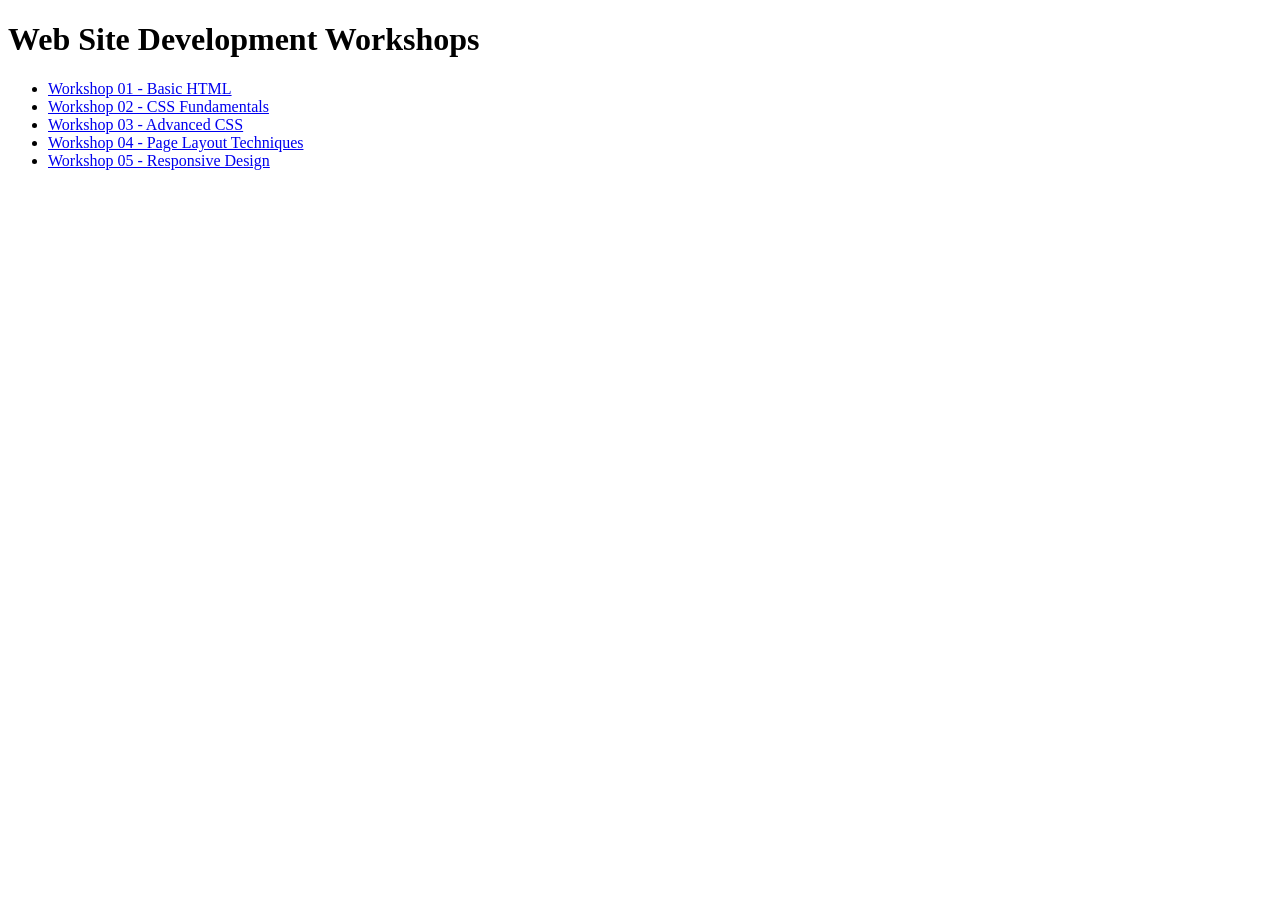
<file: index.html>
<!DOCTYPE html>
<html>
<head>
    <title>Web Site Development - Course Portfolio</title>
</head>
<body>
    <h1>Web Site Development Workshops</h1>
    <ul>
        <li><a href="ws01.html">Workshop 01 - Basic HTML</a></li>
        <li><a href="WS02/index.html">Workshop 02 - CSS Fundamentals</a></li>
        <li><a href="WS03/index.html">Workshop 03 - Advanced CSS</a></li>
        <li><a href="WS04/index.html">Workshop 04 - Page Layout Techniques</a></li>
        <li><a href="WS05/index.html">Workshop 05 - Responsive Design</a></li>
    </ul>
</body>
</html>
</file>
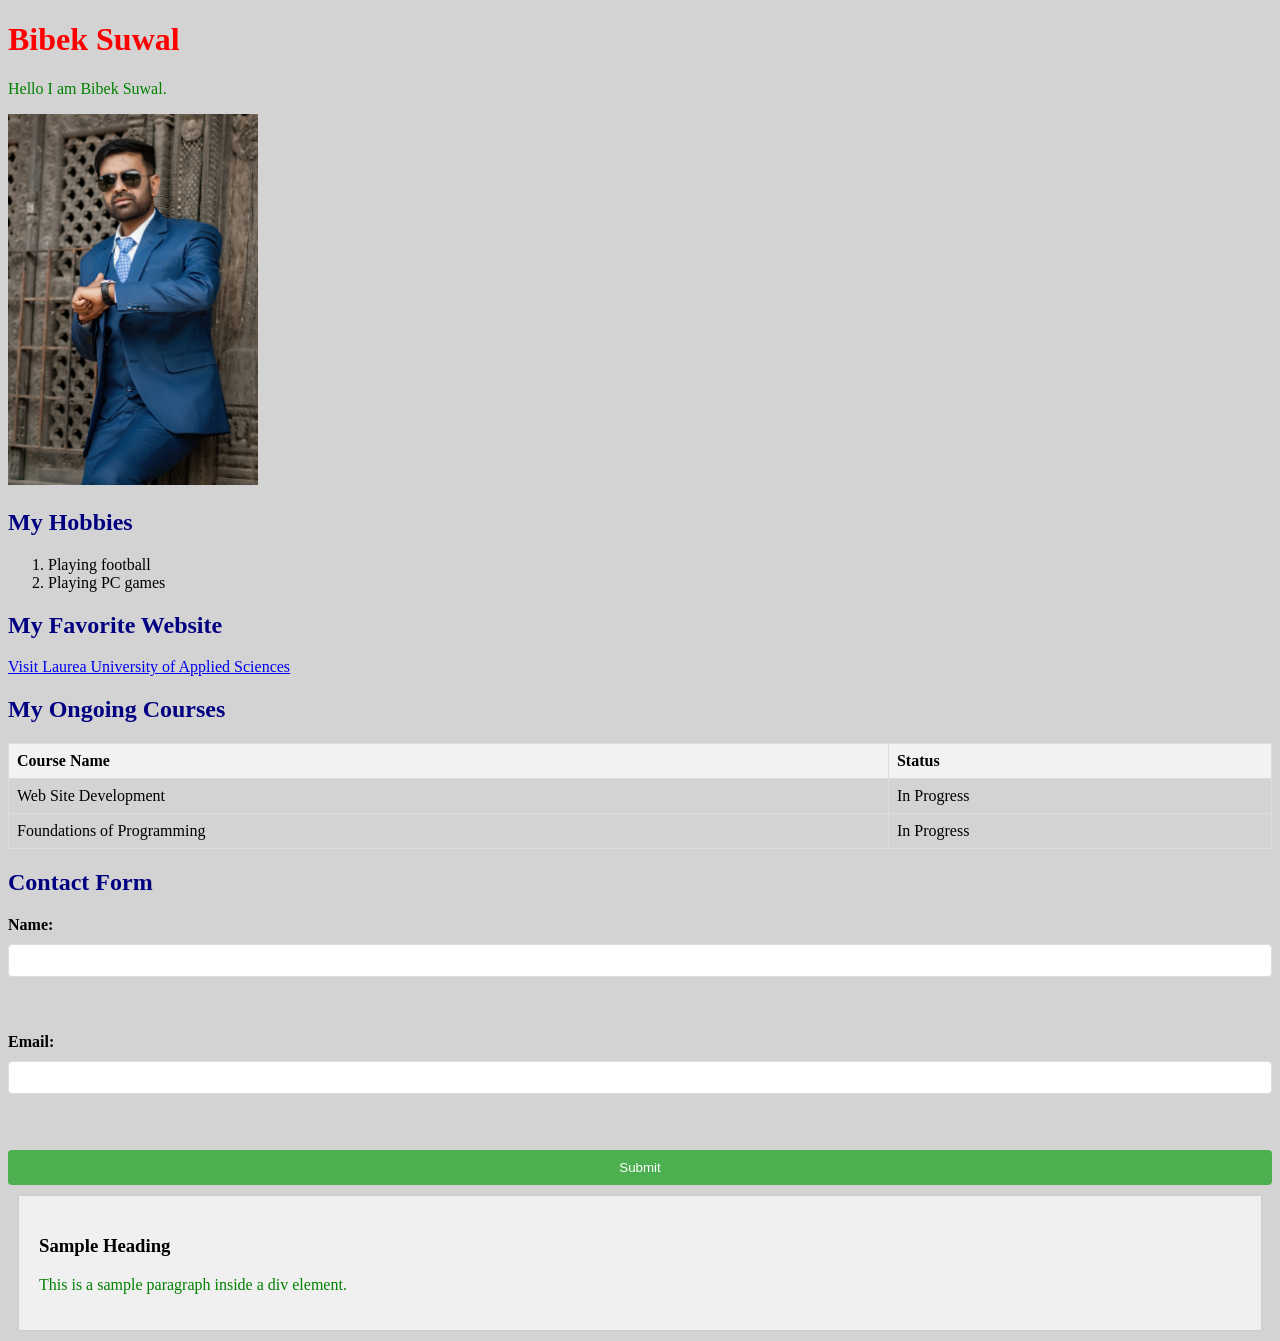
<file: WS02/index.html>
<!DOCTYPE html>
<html lang="en">
<head>
    <meta charset="UTF-8">
    <title>Bibek Suwal - Workshop 02</title>

    <!-- 3. External CSS -->
    <link rel="stylesheet" href="styles.css">

    <!-- 2. Internal CSS -->
    <style>
        p {
            color: green;
        }
    </style>
</head>
<body>
    <!-- 1. Inline CSS -->
    <h1 style="color: red;">Bibek Suwal</h1>
        <p>Hello I am Bibek Suwal.</p>
        <img src="../profile.jpg" alt="This is Bibek Suwal" width="250">
        <h2>My Hobbies</h2>
    <ol>
        <li>Playing football</li>
        <li>Playing PC games</li>
    </ol>
    <h2>My Favorite Website</h2>
    <p><a href="https://laurea.fi">Visit Laurea University of Applied Sciences</a></p>
    <h2>My Ongoing Courses</h2>
    <table>
        <tr>
            <th>Course Name</th>
            <th>Status</th>
        </tr>
        <tr>
            <td>Web Site Development</td>
            <td>In Progress</td>
        </tr>
        <tr>
            <td>Foundations of Programming</td>
            <td>In Progress</td>
        </tr>
    </table>

    <h2>Contact Form</h2>
    <form>
        <label for="name">Name:</label>
        <input type="text" id="name" name="name"><br><br>

        <label for="email">Email:</label>
        <input type="email" id="email" name="email"><br><br>

        <input type="submit" value="Submit">
    </form>
    <div class="content-box">
        <h3>Sample Heading</h3>
        <p>This is a sample paragraph inside a div element.</p>
    </div>
    </body>
    </html>
</file>
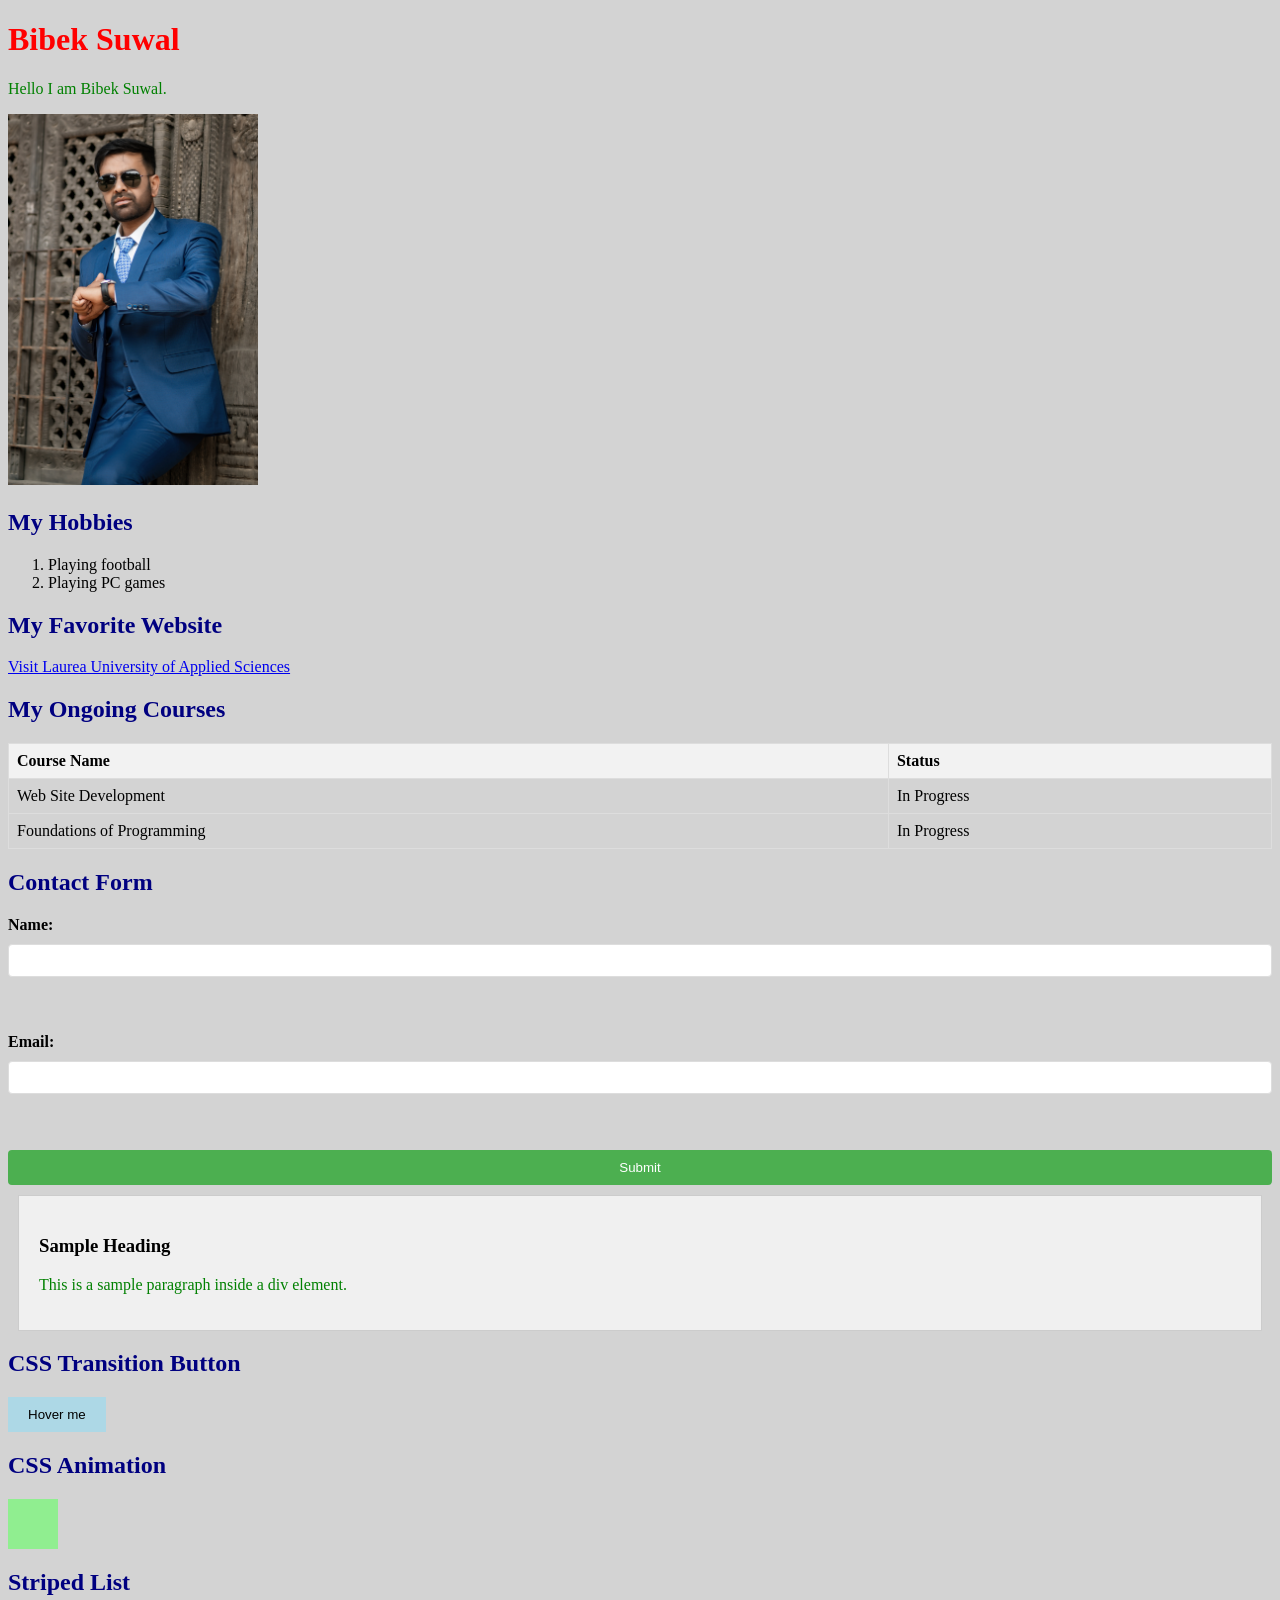
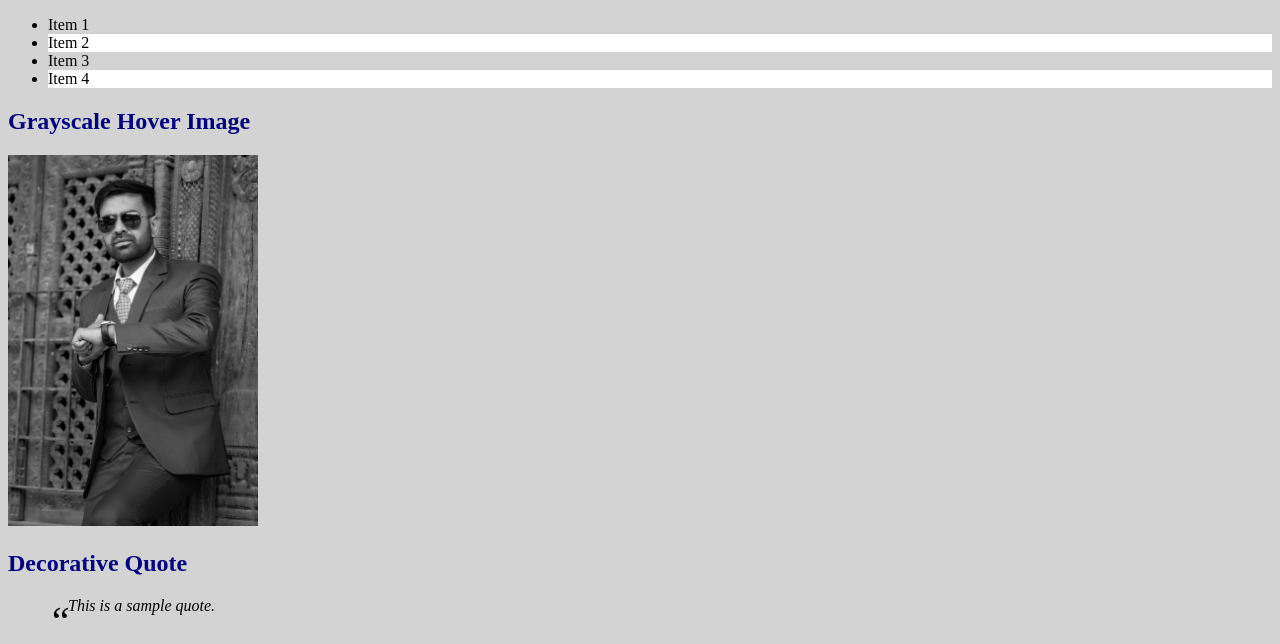
<file: WS03/index.html>
<!DOCTYPE html>
<html lang="en">
<head>
    <meta charset="UTF-8">
    <title>Bibek Suwal - Workshop 03</title>

    <!-- 3. External CSS -->
    <link rel="stylesheet" href="styles.css">

    <!-- 2. Internal CSS -->
    <style>
        p {
            color: green;
        }
    </style>
</head>
<body>
    <!-- 1. Inline CSS -->
    <h1 style="color: red;">Bibek Suwal</h1>
        <p>Hello I am Bibek Suwal.</p>
        <img src="../profile.jpg" alt="This is Bibek Suwal" width="250">
        <h2>My Hobbies</h2>
    <ol>
        <li>Playing football</li>
        <li>Playing PC games</li>
    </ol>
    <h2>My Favorite Website</h2>
    <p><a href="https://laurea.fi">Visit Laurea University of Applied Sciences</a></p>
    <h2>My Ongoing Courses</h2>
    <table>
        <tr>
            <th>Course Name</th>
            <th>Status</th>
        </tr>
        <tr>
            <td>Web Site Development</td>
            <td>In Progress</td>
        </tr>
        <tr>
            <td>Foundations of Programming</td>
            <td>In Progress</td>
        </tr>
    </table>

    <h2>Contact Form</h2>
    <form>
        <label for="name">Name:</label>
        <input type="text" id="name" name="name"><br><br>

        <label for="email">Email:</label>
        <input type="email" id="email" name="email"><br><br>

        <input type="submit" value="Submit">
    </form>
    <div class="content-box">
        <h3>Sample Heading</h3>
        <p>This is a sample paragraph inside a div element.</p>
    </div>
    <!-- Task 1: CSS Transitions -->
    <h2>CSS Transition Button</h2>
    <button class="transition-button">Hover me</button>

    <!-- Task 2: CSS Animations -->
    <h2>CSS Animation</h2>
    <div class="animation-box"></div>

    <!-- Task 3: CSS Pseudo-classes -->
    <h2>Striped List</h2>
    <ul class="pseudo-list">
        <li>Item 1</li>
        <li>Item 2</li>
        <li>Item 3</li>
        <li>Item 4</li>
    </ul>

    <!-- Task 4: CSS Filters -->
    <h2>Grayscale Hover Image</h2>
    <img src="../profile.jpg" alt="Sample Image" class="filter-image" width="250">

    <!-- Task 5: CSS Pseudo-elements -->
    <h2>Decorative Quote</h2>
    <blockquote class="quote">
        This is a sample quote.
    </blockquote>
    </body>
    </html>
</file>
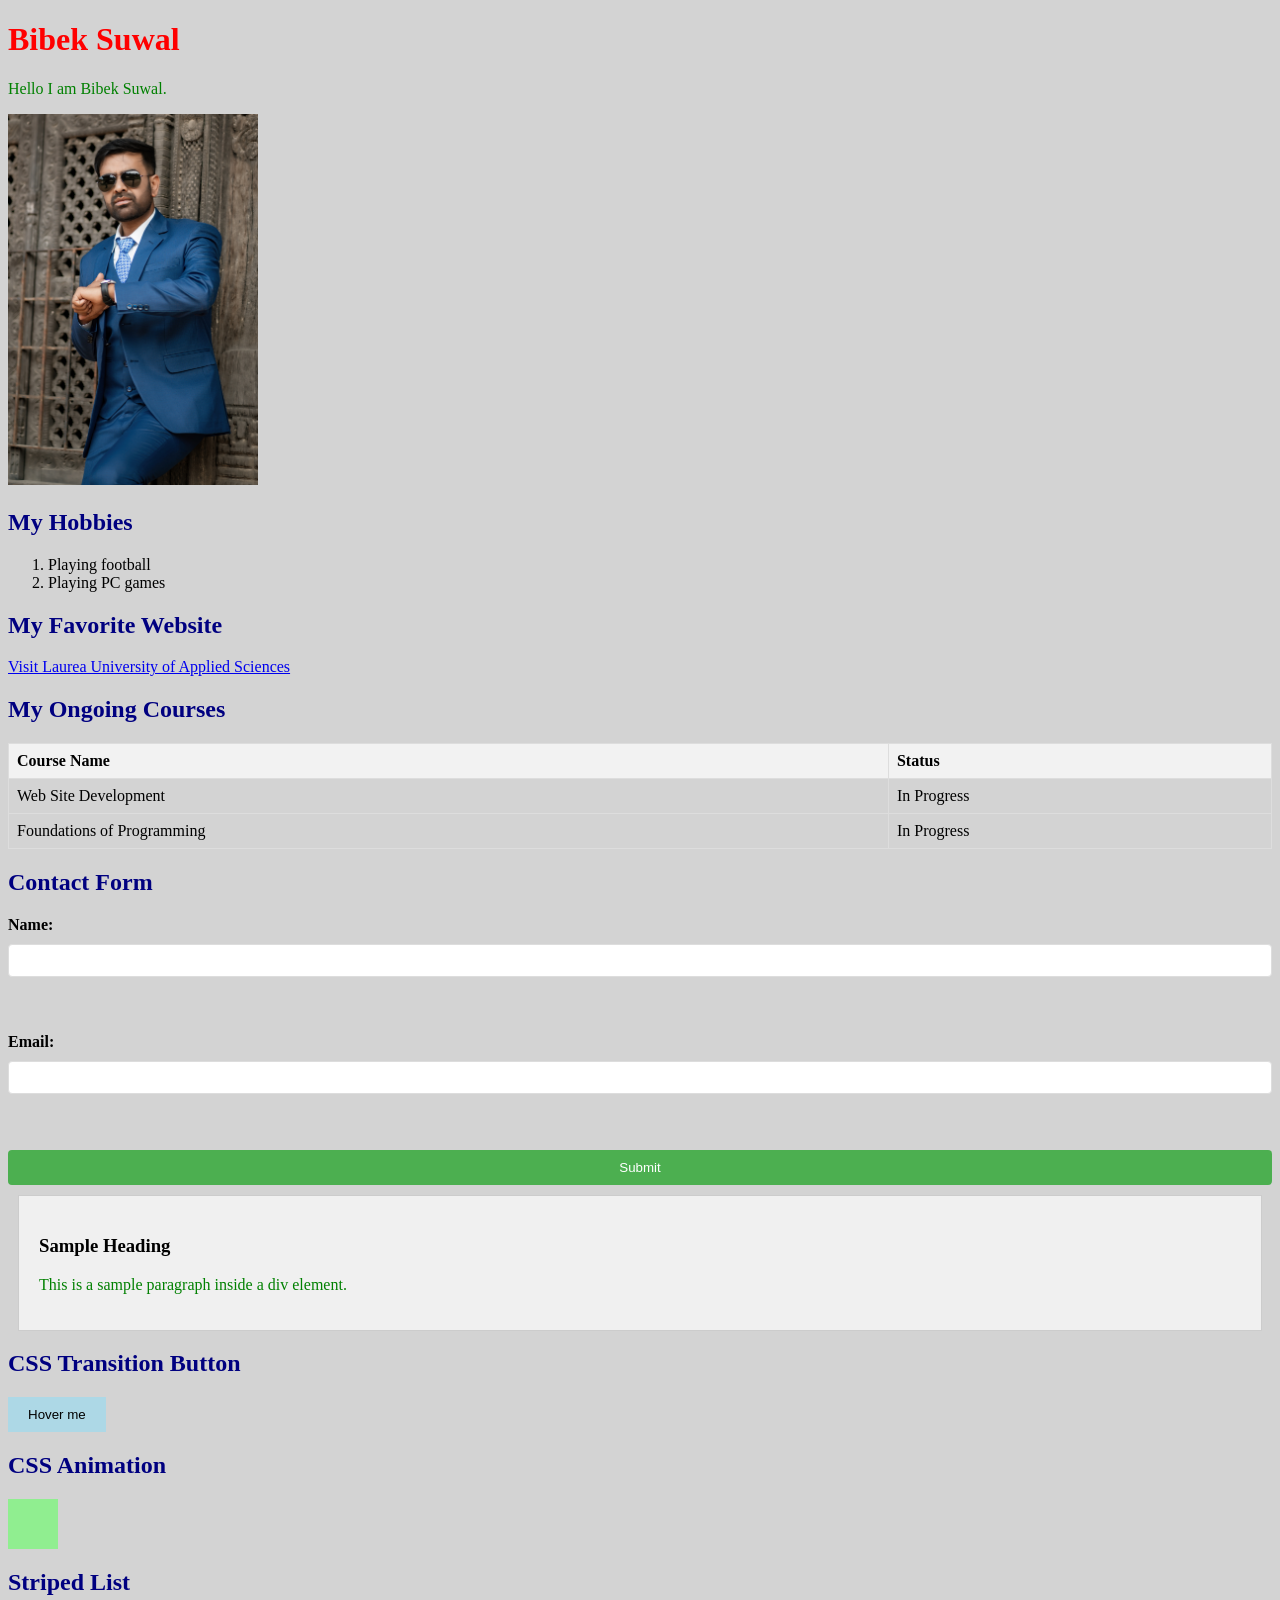
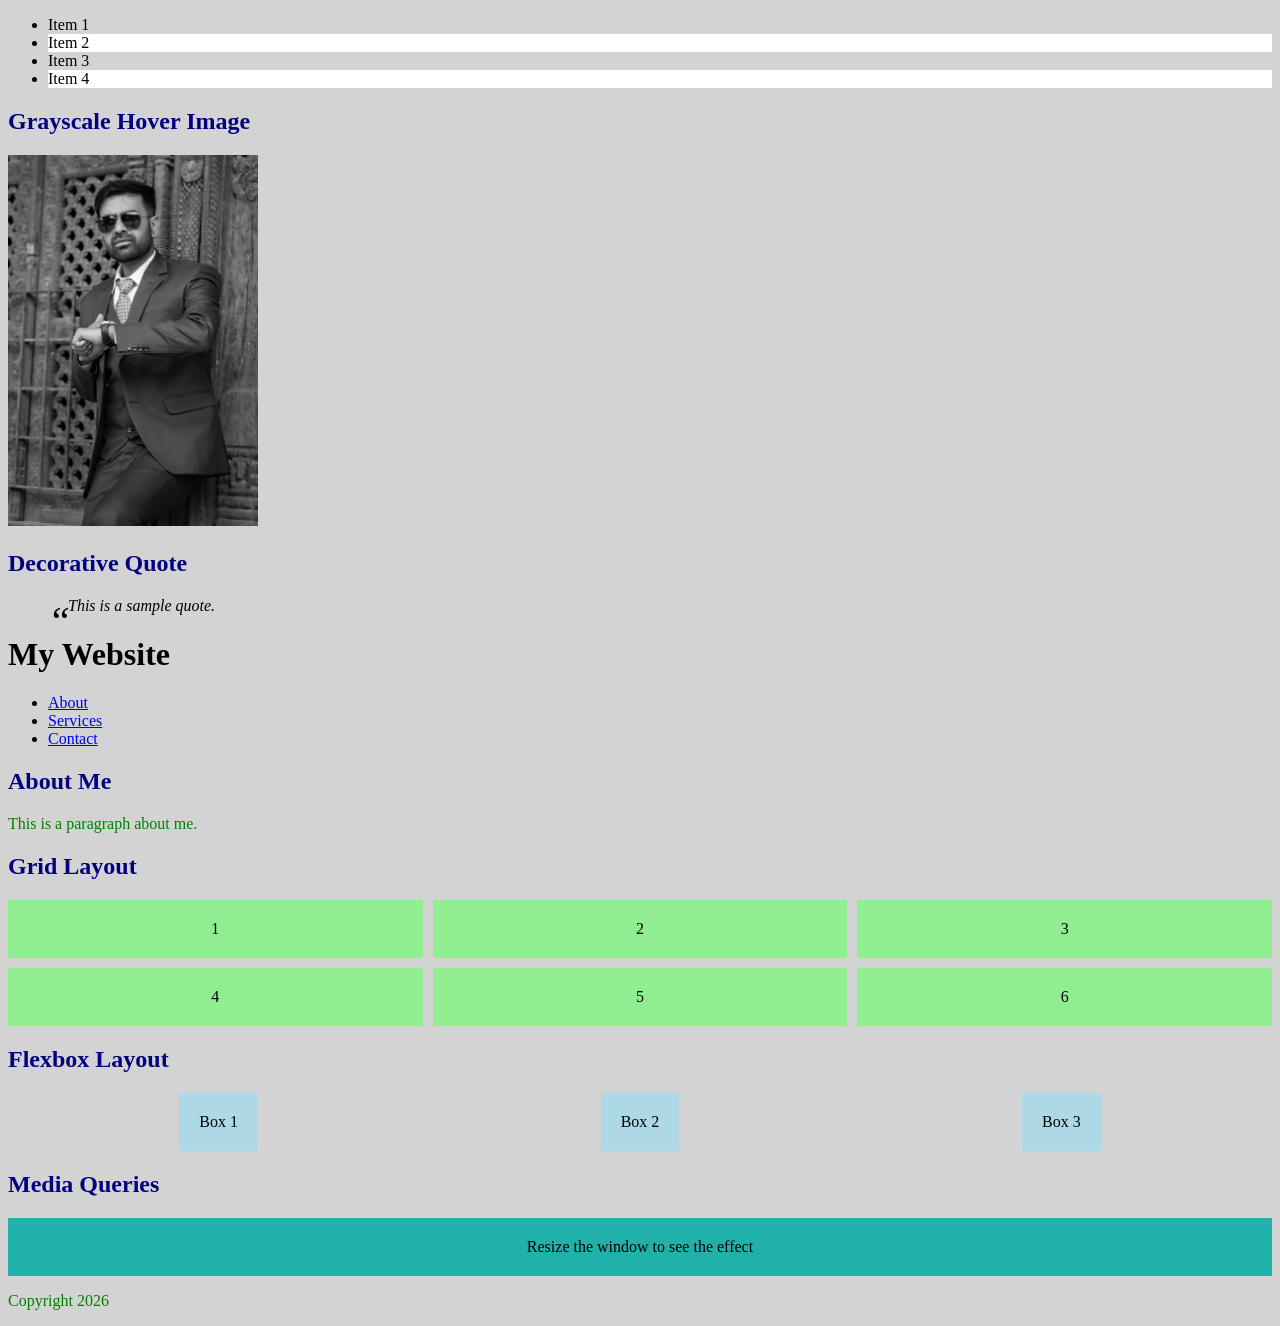
<file: WS04/index.html>
<!DOCTYPE html>
<html lang="en">
<head>
    <meta charset="UTF-8">
    <title>Bibek Suwal - Workshop 04</title>

    <!-- 3. External CSS -->
    <link rel="stylesheet" href="styles.css">

    <!-- 2. Internal CSS -->
    <style>
        p {
            color: green;
        }
    </style>
</head>
<body>
    <!-- 1. Inline CSS -->
    <h1 style="color: red;">Bibek Suwal</h1>
        <p>Hello I am Bibek Suwal.</p>
        <img src="../profile.jpg" alt="This is Bibek Suwal" width="250">
        <h2>My Hobbies</h2>
    <ol>
        <li>Playing football</li>
        <li>Playing PC games</li>
    </ol>
    <h2>My Favorite Website</h2>
    <p><a href="https://laurea.fi">Visit Laurea University of Applied Sciences</a></p>
    <h2>My Ongoing Courses</h2>
    <table>
        <tr>
            <th>Course Name</th>
            <th>Status</th>
        </tr>
        <tr>
            <td>Web Site Development</td>
            <td>In Progress</td>
        </tr>
        <tr>
            <td>Foundations of Programming</td>
            <td>In Progress</td>
        </tr>
    </table>

    <h2>Contact Form</h2>
    <form>
        <label for="name">Name:</label>
        <input type="text" id="name" name="name"><br><br>

        <label for="email">Email:</label>
        <input type="email" id="email" name="email"><br><br>

        <input type="submit" value="Submit">
    </form>
    <div class="content-box">
        <h3>Sample Heading</h3>
        <p>This is a sample paragraph inside a div element.</p>
    </div>
    <!-- Task 1: CSS Transitions -->
    <h2>CSS Transition Button</h2>
    <button class="transition-button">Hover me</button>

    <!-- Task 2: CSS Animations -->
    <h2>CSS Animation</h2>
    <div class="animation-box"></div>

    <!-- Task 3: CSS Pseudo-classes -->
    <h2>Striped List</h2>
    <ul class="pseudo-list">
        <li>Item 1</li>
        <li>Item 2</li>
        <li>Item 3</li>
        <li>Item 4</li>
    </ul>

    <!-- Task 4: CSS Filters -->
    <h2>Grayscale Hover Image</h2>
    <img src="../profile.jpg" alt="Sample Image" class="filter-image" width="250">

    <!-- Task 5: CSS Pseudo-elements -->
    <h2>Decorative Quote</h2>
    <blockquote class="quote">
        This is a sample quote.
    </blockquote>
    <!-- Task 1: Semantic Elements -->
    <header>
        <h1>My Website</h1>
        <nav>
            <ul>
                <li><a href="#about">About</a></li>
                <li><a href="#services">Services</a></li>
                <li><a href="#contact">Contact</a></li>
            </ul>
        </nav>
    </header>

    <main>
        <section id="about">
            <h2>About Me</h2>
            <p>This is a paragraph about me.</p>
        </section>

        <!-- Task 2: Grid Layout -->
        <h2>Grid Layout</h2>
        <div class="grid-container">
            <div class="grid-item">1</div>
            <div class="grid-item">2</div>
            <div class="grid-item">3</div>
            <div class="grid-item">4</div>
            <div class="grid-item">5</div>
            <div class="grid-item">6</div>
        </div>

        <!-- Task 3: Flexbox Layout -->
        <h2>Flexbox Layout</h2>
        <div class="flex-container">
            <div class="box">Box 1</div>
            <div class="box">Box 2</div>
            <div class="box">Box 3</div>
        </div>

        <!-- Task 4: Media Queries -->
        <h2>Media Queries</h2>
        <div class="responsive-box">Resize the window to see the effect</div>
    </main>

    <footer>
        <p>Copyright 2026</p>
    </footer>
    </body>
    </html>
</file>
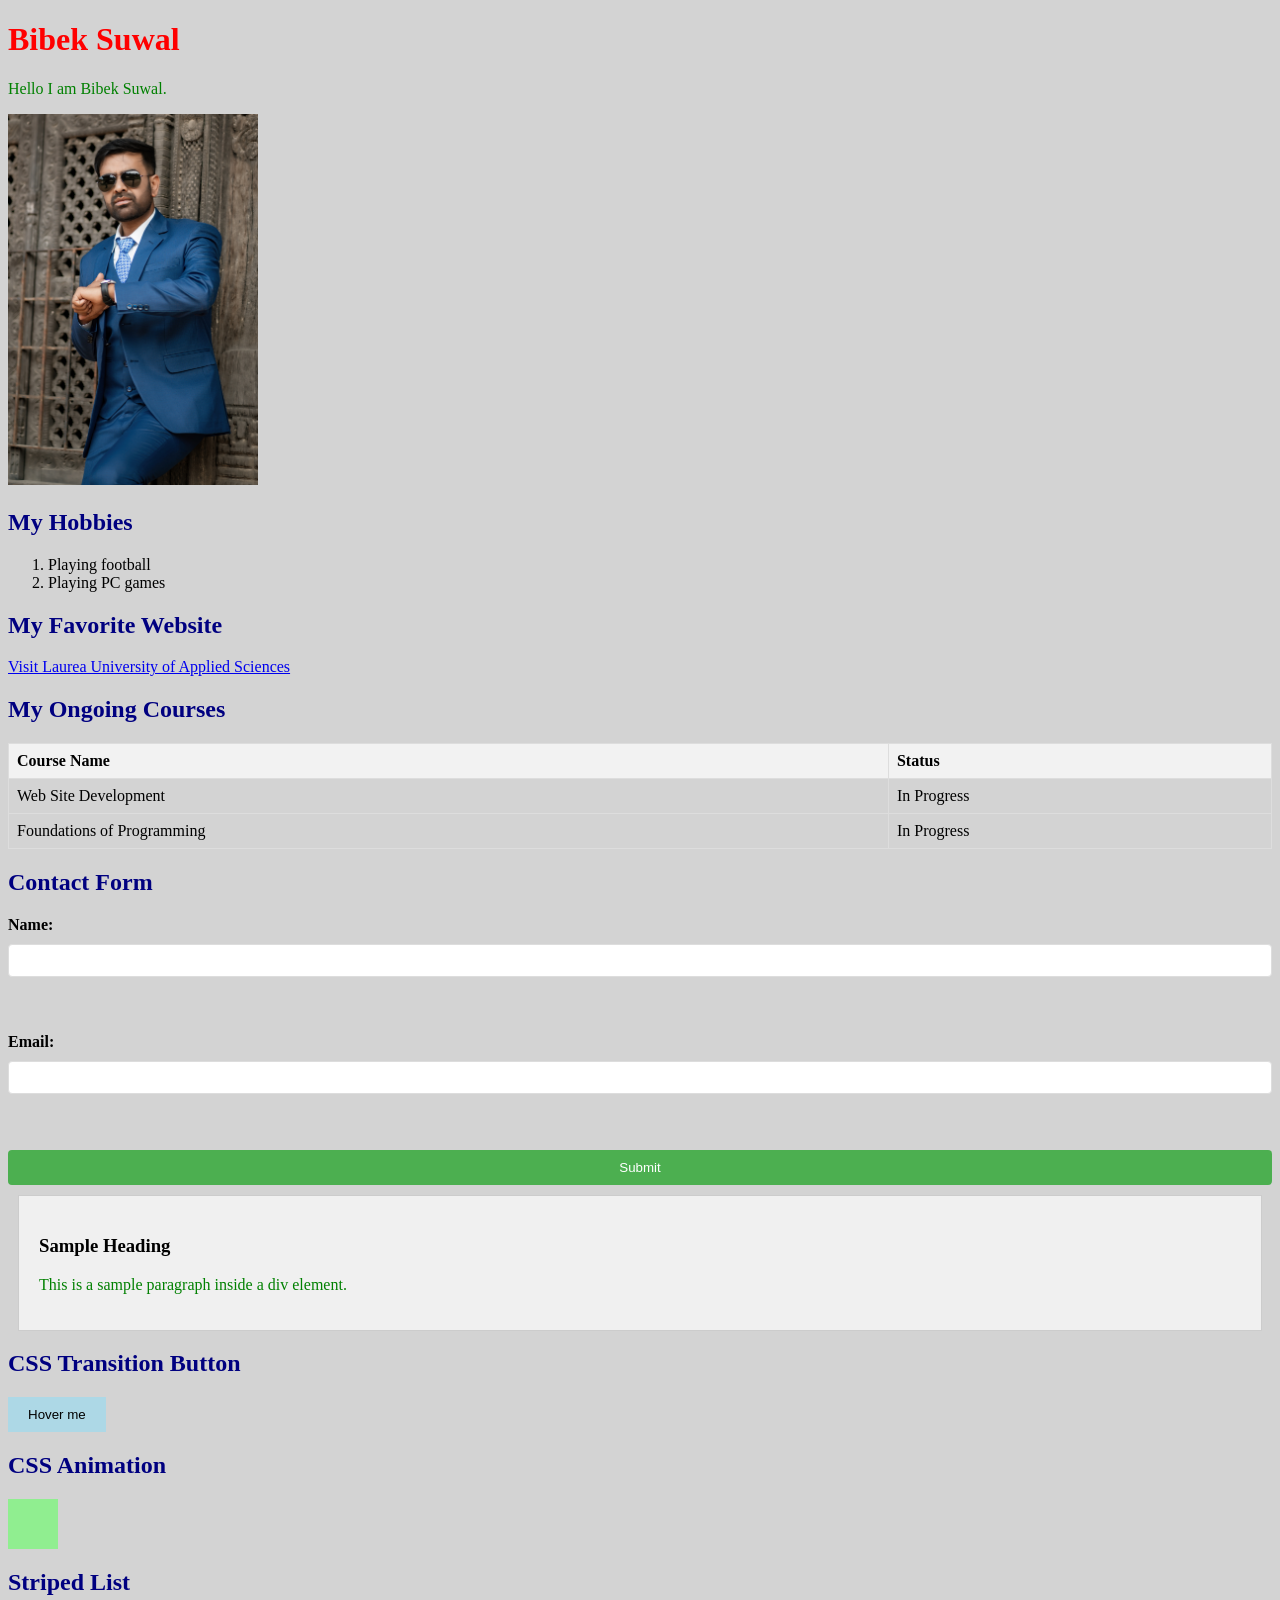
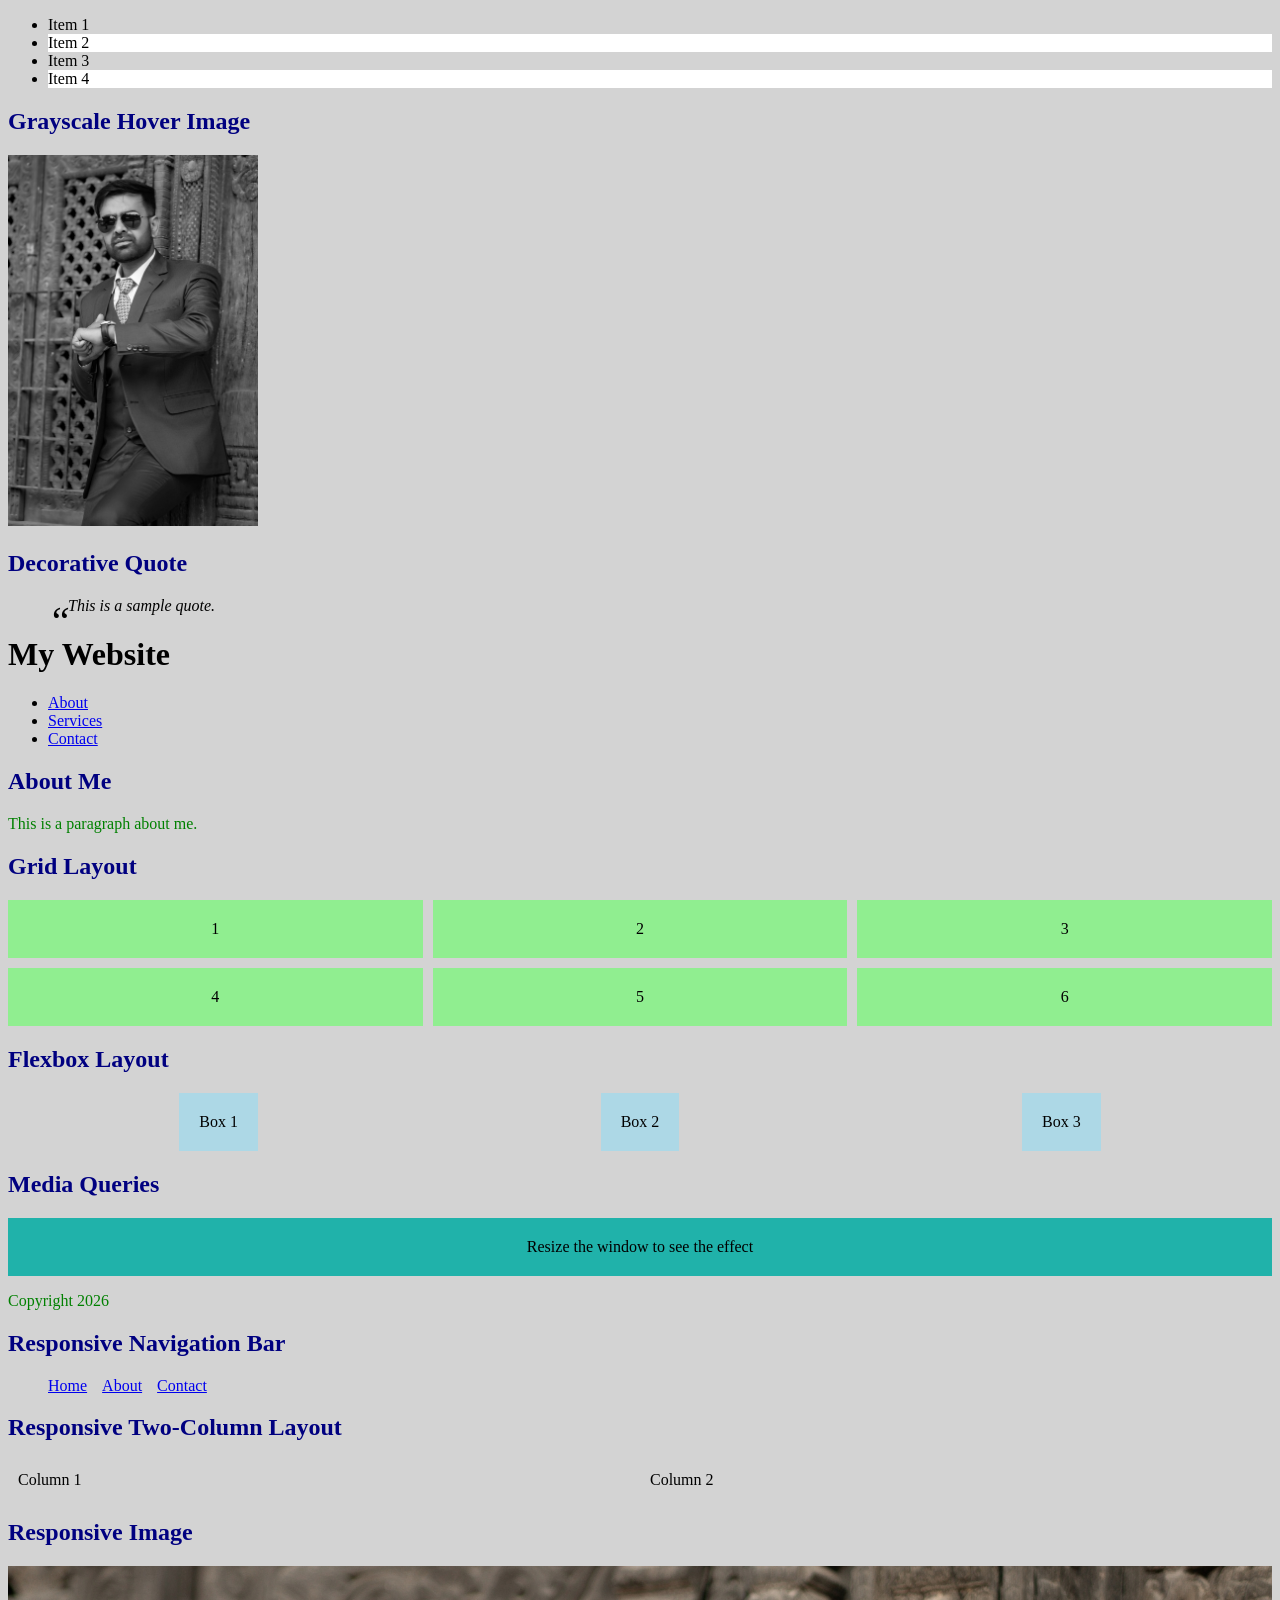
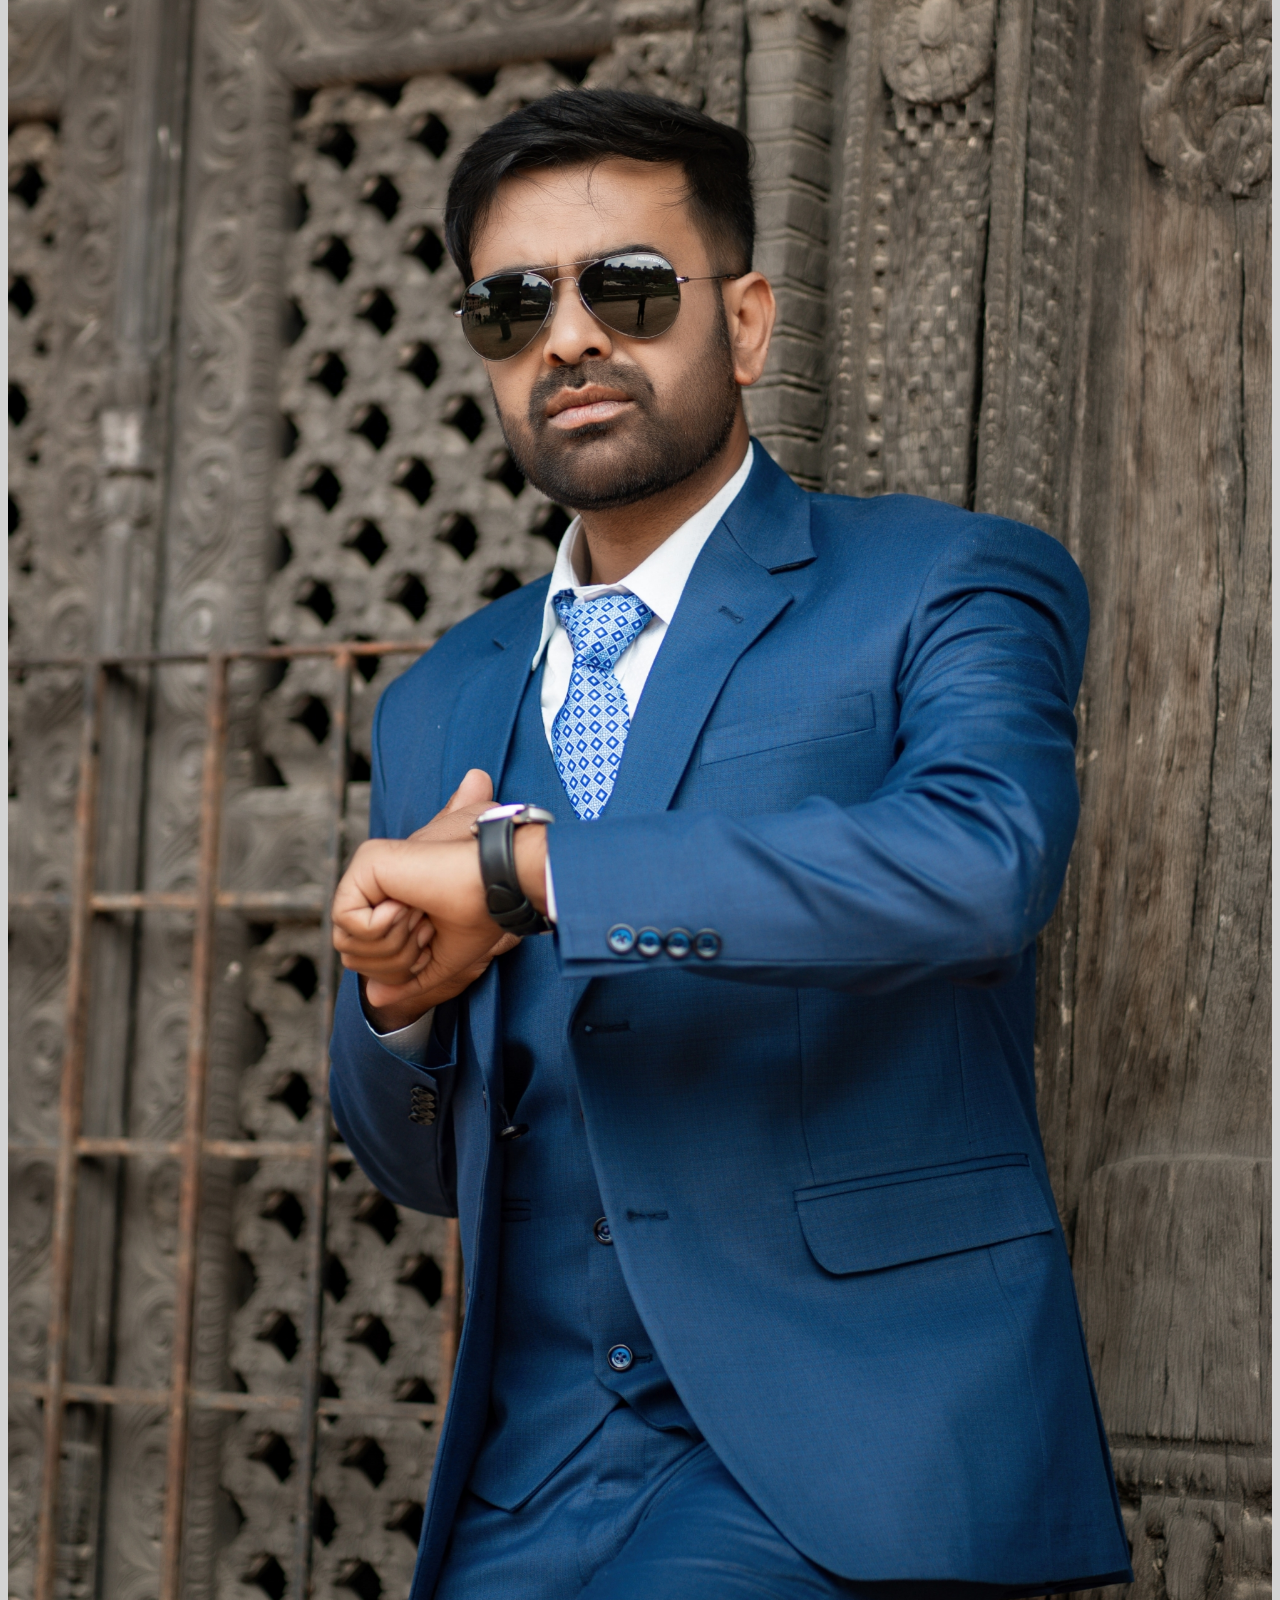
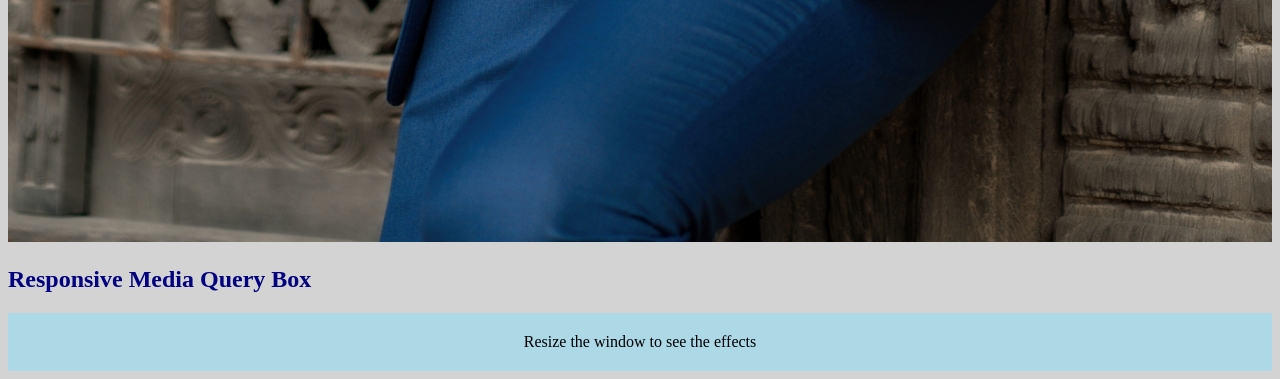
<file: WS05/index.html>
<!DOCTYPE html>
<html lang="en">
<head>
    <meta charset="UTF-8">
    <title>Bibek Suwal - Workshop 05</title>

    <!-- 3. External CSS -->
    <link rel="stylesheet" href="styles.css">

    <!-- 2. Internal CSS -->
    <style>
        p {
            color: green;
        }
    </style>
</head>
<body>
    <!-- 1. Inline CSS -->
    <h1 style="color: red;">Bibek Suwal</h1>
        <p>Hello I am Bibek Suwal.</p>
        <img src="../profile.jpg" alt="This is Bibek Suwal" width="250">
        <h2>My Hobbies</h2>
    <ol>
        <li>Playing football</li>
        <li>Playing PC games</li>
    </ol>
    <h2>My Favorite Website</h2>
    <p><a href="https://laurea.fi">Visit Laurea University of Applied Sciences</a></p>
    <h2>My Ongoing Courses</h2>
    <table>
        <tr>
            <th>Course Name</th>
            <th>Status</th>
        </tr>
        <tr>
            <td>Web Site Development</td>
            <td>In Progress</td>
        </tr>
        <tr>
            <td>Foundations of Programming</td>
            <td>In Progress</td>
        </tr>
    </table>

    <h2>Contact Form</h2>
    <form>
        <label for="name">Name:</label>
        <input type="text" id="name" name="name"><br><br>

        <label for="email">Email:</label>
        <input type="email" id="email" name="email"><br><br>

        <input type="submit" value="Submit">
    </form>
    <div class="content-box">
        <h3>Sample Heading</h3>
        <p>This is a sample paragraph inside a div element.</p>
    </div>
    <!-- Task 1: CSS Transitions -->
    <h2>CSS Transition Button</h2>
    <button class="transition-button">Hover me</button>

    <!-- Task 2: CSS Animations -->
    <h2>CSS Animation</h2>
    <div class="animation-box"></div>

    <!-- Task 3: CSS Pseudo-classes -->
    <h2>Striped List</h2>
    <ul class="pseudo-list">
        <li>Item 1</li>
        <li>Item 2</li>
        <li>Item 3</li>
        <li>Item 4</li>
    </ul>

    <!-- Task 4: CSS Filters -->
    <h2>Grayscale Hover Image</h2>
    <img src="../profile.jpg" alt="Sample Image" class="filter-image" width="250">

    <!-- Task 5: CSS Pseudo-elements -->
    <h2>Decorative Quote</h2>
    <blockquote class="quote">
        This is a sample quote.
    </blockquote>
    <!-- Task 1: Semantic Elements -->
    <header>
        <h1>My Website</h1>
        <nav>
            <ul>
                <li><a href="#about">About</a></li>
                <li><a href="#services">Services</a></li>
                <li><a href="#contact">Contact</a></li>
            </ul>
        </nav>
    </header>

    <main>
        <section id="about">
            <h2>About Me</h2>
            <p>This is a paragraph about me.</p>
        </section>

        <!-- Task 2: Grid Layout -->
        <h2>Grid Layout</h2>
        <div class="grid-container">
            <div class="grid-item">1</div>
            <div class="grid-item">2</div>
            <div class="grid-item">3</div>
            <div class="grid-item">4</div>
            <div class="grid-item">5</div>
            <div class="grid-item">6</div>
        </div>

        <!-- Task 3: Flexbox Layout -->
        <h2>Flexbox Layout</h2>
        <div class="flex-container">
            <div class="box">Box 1</div>
            <div class="box">Box 2</div>
            <div class="box">Box 3</div>
        </div>

        <!-- Task 4: Media Queries -->
        <h2>Media Queries</h2>
        <div class="responsive-box">Resize the window to see the effect</div>
    </main>

    <footer>
        <p>Copyright 2026</p>
    </footer>
    <!-- Task 4: Responsive Navigation Bar -->
    <h2>Responsive Navigation Bar</h2>
    <nav class="responsive-nav">
        <button class="menu-toggle">☰ Menu</button>
        <ul class="nav-list">
            <li><a href="#">Home</a></li>
            <li><a href="#">About</a></li>
            <li><a href="#">Contact</a></li>
        </ul>
    </nav>

    <!-- Task 1: Responsive Layout -->
    <h2>Responsive Two-Column Layout</h2>
    <div class="responsive-container">
        <div class="column">Column 1</div>
        <div class="column">Column 2</div>
    </div>

    <!-- Task 2: Responsive Image -->
    <h2>Responsive Image</h2>
    <img src="../profile.jpg" alt="Responsive Image" class="responsive-image">

    <!-- Task 3: Media Queries -->
    <h2>Responsive Media Query Box</h2>
    <div class="media-query-box">Resize the window to see the effects</div>
    </body>
    </html>
</file>
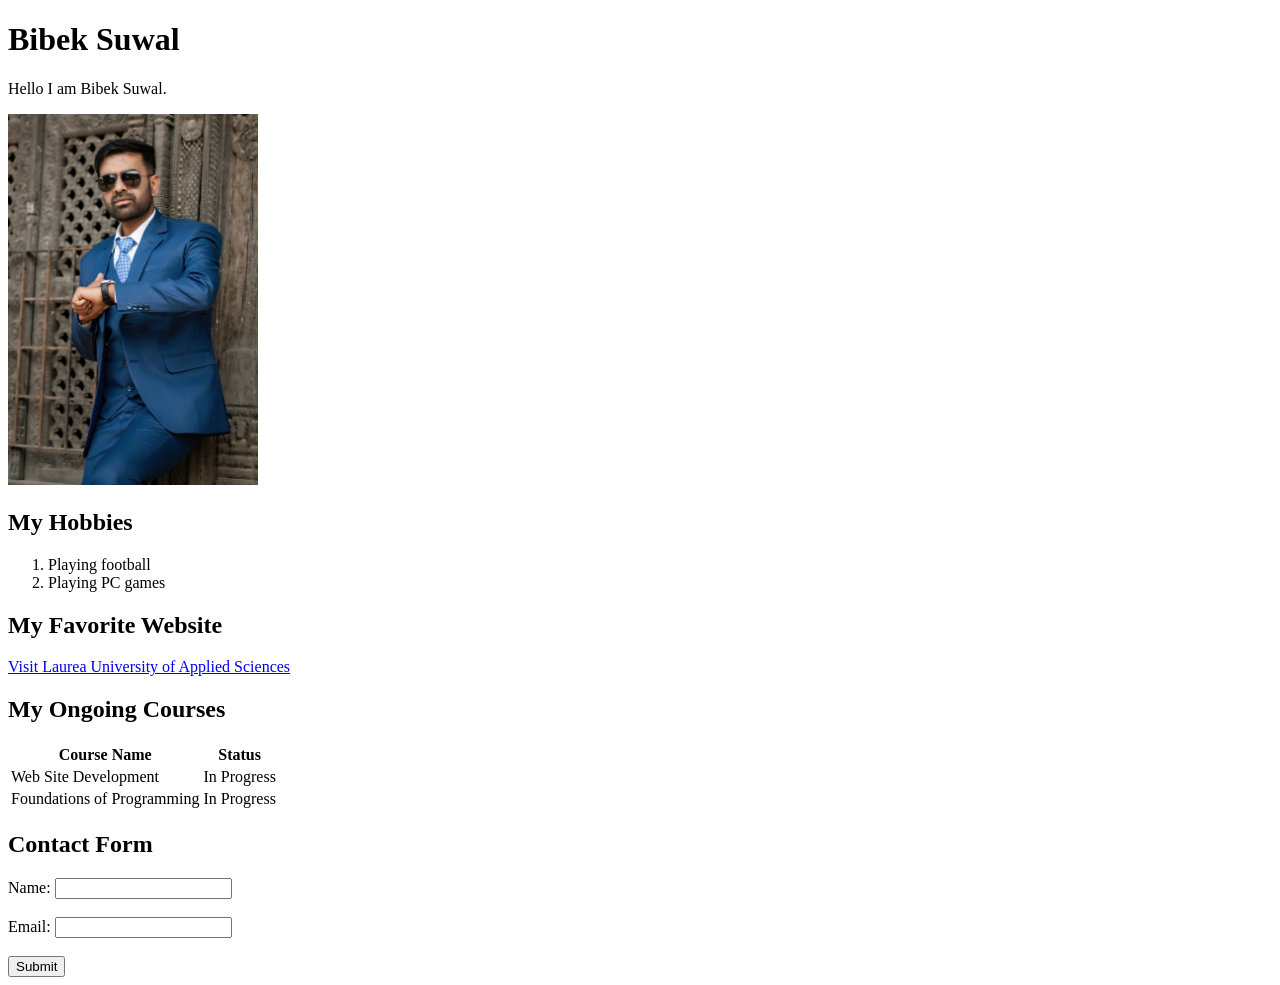
<file: ws01.html>
<!DOCTYPE html>
    <html>
    <head>
        <title>My First HTML Page</title>
    </head>
    <body>
        <h1>Bibek Suwal</h1>
        <p>Hello I am Bibek Suwal.</p>
        <img src="profile.jpg" alt="This is Bibek Suwal" width="250">
        <h2>My Hobbies</h2>
    <ol>
        <li>Playing football</li>
        <li>Playing PC games</li>
    </ol>
    <h2>My Favorite Website</h2>
    <p><a href="https://laurea.fi">Visit Laurea University of Applied Sciences</a></p>
    <h2>My Ongoing Courses</h2>
    <table>
        <tr>
            <th>Course Name</th>
            <th>Status</th>
        </tr>
        <tr>
            <td>Web Site Development</td>
            <td>In Progress</td>
        </tr>
        <tr>
            <td>Foundations of Programming</td>
            <td>In Progress</td>
        </tr>
    </table>

    <h2>Contact Form</h2>
    <form>
        <label for="name">Name:</label>
        <input type="text" id="name" name="name"><br><br>

        <label for="email">Email:</label>
        <input type="email" id="email" name="email"><br><br>

        <input type="submit" value="Submit">
    </form>
    </body>
    </html>
</file>
<file: WS02/styles.css>
/* Task 1 & Task 2: Style Text and Background */
body {
    background-color: lightgray;
}

h1 {
    font-size: 2em;
}

h2 {
    color: navy;
}

p {
    color: blue;
}

/* Task 3: Add Padding and Margin */
.content-box {
    padding: 20px;
    margin: 10px;
    background-color: #f0f0f0;
    border: 1px solid #ccc;
}

/* Task 4: Format the Table and Form */
table {
    width: 100%;
    border-collapse: collapse;
}

th, td {
    border: 1px solid #ddd;
    padding: 8px;
    text-align: left;
}

th {
    background-color: #f2f2f2;
}

form {
    display: flex;
    flex-direction: column;
    gap: 10px;
}

label {
    font-weight: bold;
}

input[type="text"], input[type="email"] {
    padding: 8px;
    border: 1px solid #ddd;
    border-radius: 4px;
}

input[type="submit"] {
    background-color: #4CAF50;
    color: white;
    padding: 10px;
    border: none;
    border-radius: 4px;
    cursor: pointer;
}

input[type="submit"]:hover {
    background-color: #45a049;
}
</file>
<file: WS03/styles.css>
/* Task 1 & Task 2: Style Text and Background */
body {
    background-color: lightgray;
}

h1 {
    font-size: 2em;
}

h2 {
    color: navy;
}

p {
    color: blue;
}

/* Task 3: Add Padding and Margin */
.content-box {
    padding: 20px;
    margin: 10px;
    background-color: #f0f0f0;
    border: 1px solid #ccc;
}

/* Task 4: Format the Table and Form */
table {
    width: 100%;
    border-collapse: collapse;
}

th, td {
    border: 1px solid #ddd;
    padding: 8px;
    text-align: left;
}

th {
    background-color: #f2f2f2;
}

form {
    display: flex;
    flex-direction: column;
    gap: 10px;
}

label {
    font-weight: bold;
}

input[type="text"], input[type="email"] {
    padding: 8px;
    border: 1px solid #ddd;
    border-radius: 4px;
}

input[type="submit"] {
    background-color: #4CAF50;
    color: white;
    padding: 10px;
    border: none;
    border-radius: 4px;
    cursor: pointer;
}

input[type="submit"]:hover {
    background-color: #45a049;
}

/* Task 1: CSS Transitions */
.transition-button {
    background-color: lightblue;
    padding: 10px 20px;
    border: none;
    cursor: pointer;
    transition: background-color 0.3s ease;
}

.transition-button:hover {
    background-color: lightcoral;
}

/* Task 2: CSS Animations */
.animation-box {
    width: 50px;
    height: 50px;
    background-color: lightgreen;
    position: relative;
    animation: move 2s infinite alternate;
}

@keyframes move {
    from {
        left: 0;
    }
    to {
        left: 100px;
    }
}

/* Task 3: CSS Pseudo-classes */
.pseudo-list li:nth-child(odd) {
    background-color: lightgray;
}

.pseudo-list li:nth-child(even) {
    background-color: white;
}

/* Task 4: CSS Filters */
.filter-image {
    filter: grayscale(100%);
    transition: filter 0.3s ease;
}

.filter-image:hover {
    filter: grayscale(0%);
}

/* Task 5: CSS Pseudo-elements */
.quote {
    position: relative;
    padding-left: 20px;
    font-style: italic;
}

.quote::before {
    content: "“";
    font-size: 40px;
    position: absolute;
    left: 0;
    top: 0;
}
</file>
<file: WS04/styles.css>
/* Task 1 & Task 2: Style Text and Background */
body {
    background-color: lightgray;
}

h1 {
    font-size: 2em;
}

h2 {
    color: navy;
}

p {
    color: blue;
}

/* Task 3: Add Padding and Margin */
.content-box {
    padding: 20px;
    margin: 10px;
    background-color: #f0f0f0;
    border: 1px solid #ccc;
}

/* Task 4: Format the Table and Form */
table {
    width: 100%;
    border-collapse: collapse;
}

th, td {
    border: 1px solid #ddd;
    padding: 8px;
    text-align: left;
}

th {
    background-color: #f2f2f2;
}

form {
    display: flex;
    flex-direction: column;
    gap: 10px;
}

label {
    font-weight: bold;
}

input[type="text"], input[type="email"] {
    padding: 8px;
    border: 1px solid #ddd;
    border-radius: 4px;
}

input[type="submit"] {
    background-color: #4CAF50;
    color: white;
    padding: 10px;
    border: none;
    border-radius: 4px;
    cursor: pointer;
}

input[type="submit"]:hover {
    background-color: #45a049;
}

/* Task 1: CSS Transitions */
.transition-button {
    background-color: lightblue;
    padding: 10px 20px;
    border: none;
    cursor: pointer;
    transition: background-color 0.3s ease;
}

.transition-button:hover {
    background-color: lightcoral;
}

/* Task 2: CSS Animations */
.animation-box {
    width: 50px;
    height: 50px;
    background-color: lightgreen;
    position: relative;
    animation: move 2s infinite alternate;
}

@keyframes move {
    from {
        left: 0;
    }
    to {
        left: 100px;
    }
}

/* Task 3: CSS Pseudo-classes */
.pseudo-list li:nth-child(odd) {
    background-color: lightgray;
}

.pseudo-list li:nth-child(even) {
    background-color: white;
}

/* Task 4: CSS Filters */
.filter-image {
    filter: grayscale(100%);
    transition: filter 0.3s ease;
}

.filter-image:hover {
    filter: grayscale(0%);
}

/* Task 5: CSS Pseudo-elements */
.quote {
    position: relative;
    padding-left: 20px;
    font-style: italic;
}

.quote::before {
    content: "“";
    font-size: 40px;
    position: absolute;
    left: 0;
    top: 0;
}

/* Task 2: Grid Layout */
.grid-container {
    display: grid;
    grid-template-columns: repeat(3, 1fr);
    grid-gap: 10px;
}

.grid-item {
    background-color: lightgreen;
    padding: 20px;
    text-align: center;
}

/* Task 3: Flexbox Layout */
.flex-container {
    display: flex;
    justify-content: space-around;
    align-items: center;
}

.box {
    background-color: lightblue;
    padding: 20px;
    text-align: center;
}

/* Task 4: Media Queries */
.responsive-box {
    padding: 20px;
    text-align: center;
}

@media (max-width: 600px) {
    .responsive-box {
        background-color: lightcoral;
    }
}

@media (min-width: 601px) {
    .responsive-box {
        background-color: lightseagreen;
    }
}
</file>
<file: WS05/styles.css>
/* Task 1 & Task 2: Style Text and Background */
body {
    background-color: lightgray;
}

h1 {
    font-size: 2em;
}

h2 {
    color: navy;
}

p {
    color: blue;
}

/* Task 3: Add Padding and Margin */
.content-box {
    padding: 20px;
    margin: 10px;
    background-color: #f0f0f0;
    border: 1px solid #ccc;
}

/* Task 4: Format the Table and Form */
table {
    width: 100%;
    border-collapse: collapse;
}

th, td {
    border: 1px solid #ddd;
    padding: 8px;
    text-align: left;
}

th {
    background-color: #f2f2f2;
}

form {
    display: flex;
    flex-direction: column;
    gap: 10px;
}

label {
    font-weight: bold;
}

input[type="text"], input[type="email"] {
    padding: 8px;
    border: 1px solid #ddd;
    border-radius: 4px;
}

input[type="submit"] {
    background-color: #4CAF50;
    color: white;
    padding: 10px;
    border: none;
    border-radius: 4px;
    cursor: pointer;
}

input[type="submit"]:hover {
    background-color: #45a049;
}

/* Task 1: CSS Transitions */
.transition-button {
    background-color: lightblue;
    padding: 10px 20px;
    border: none;
    cursor: pointer;
    transition: background-color 0.3s ease;
}

.transition-button:hover {
    background-color: lightcoral;
}

/* Task 2: CSS Animations */
.animation-box {
    width: 50px;
    height: 50px;
    background-color: lightgreen;
    position: relative;
    animation: move 2s infinite alternate;
}

@keyframes move {
    from {
        left: 0;
    }
    to {
        left: 100px;
    }
}

/* Task 3: CSS Pseudo-classes */
.pseudo-list li:nth-child(odd) {
    background-color: lightgray;
}

.pseudo-list li:nth-child(even) {
    background-color: white;
}

/* Task 4: CSS Filters */
.filter-image {
    filter: grayscale(100%);
    transition: filter 0.3s ease;
}

.filter-image:hover {
    filter: grayscale(0%);
}

/* Task 5: CSS Pseudo-elements */
.quote {
    position: relative;
    padding-left: 20px;
    font-style: italic;
}

.quote::before {
    content: "“";
    font-size: 40px;
    position: absolute;
    left: 0;
    top: 0;
}

/* Task 2: Grid Layout */
.grid-container {
    display: grid;
    grid-template-columns: repeat(3, 1fr);
    grid-gap: 10px;
}

.grid-item {
    background-color: lightgreen;
    padding: 20px;
    text-align: center;
}

/* Task 3: Flexbox Layout */
.flex-container {
    display: flex;
    justify-content: space-around;
    align-items: center;
}

.box {
    background-color: lightblue;
    padding: 20px;
    text-align: center;
}

/* Task 4: Media Queries */
.responsive-box {
    padding: 20px;
    text-align: center;
}

@media (max-width: 600px) {
    .responsive-box {
        background-color: lightcoral;
    }
}

@media (min-width: 601px) {
    .responsive-box {
        background-color: lightseagreen;
    }
}

/* Task 1: Responsive Layout */
.responsive-container {
    display: flex;
    flex-wrap: wrap;
}

.column {
    flex: 1;
    padding: 10px;
}

@media (max-width: 600px) {
    .column {
        flex: 100%;
    }
}

/* Task 2: Responsive Image */
.responsive-image {
    max-width: 100%;
    height: auto;
}

/* Task 3: Media Queries */
.media-query-box {
    padding: 20px;
    text-align: center;
}

@media (max-width: 600px) {
    .media-query-box {
        background-color: lightcoral;
    }
}

@media (min-width: 601px) {
    .media-query-box {
        background-color: lightblue;
    }
}

/* Task 4: Responsive Navigation Bar */
.responsive-nav .nav-list {
    display: flex;
    list-style: none;
    gap: 15px;
}

.responsive-nav .menu-toggle {
    display: none;
}

@media (max-width: 600px) {
    .responsive-nav .nav-list {
        display: none;
    }

    .responsive-nav .menu-toggle {
        display: block;
    }
}
</file>
